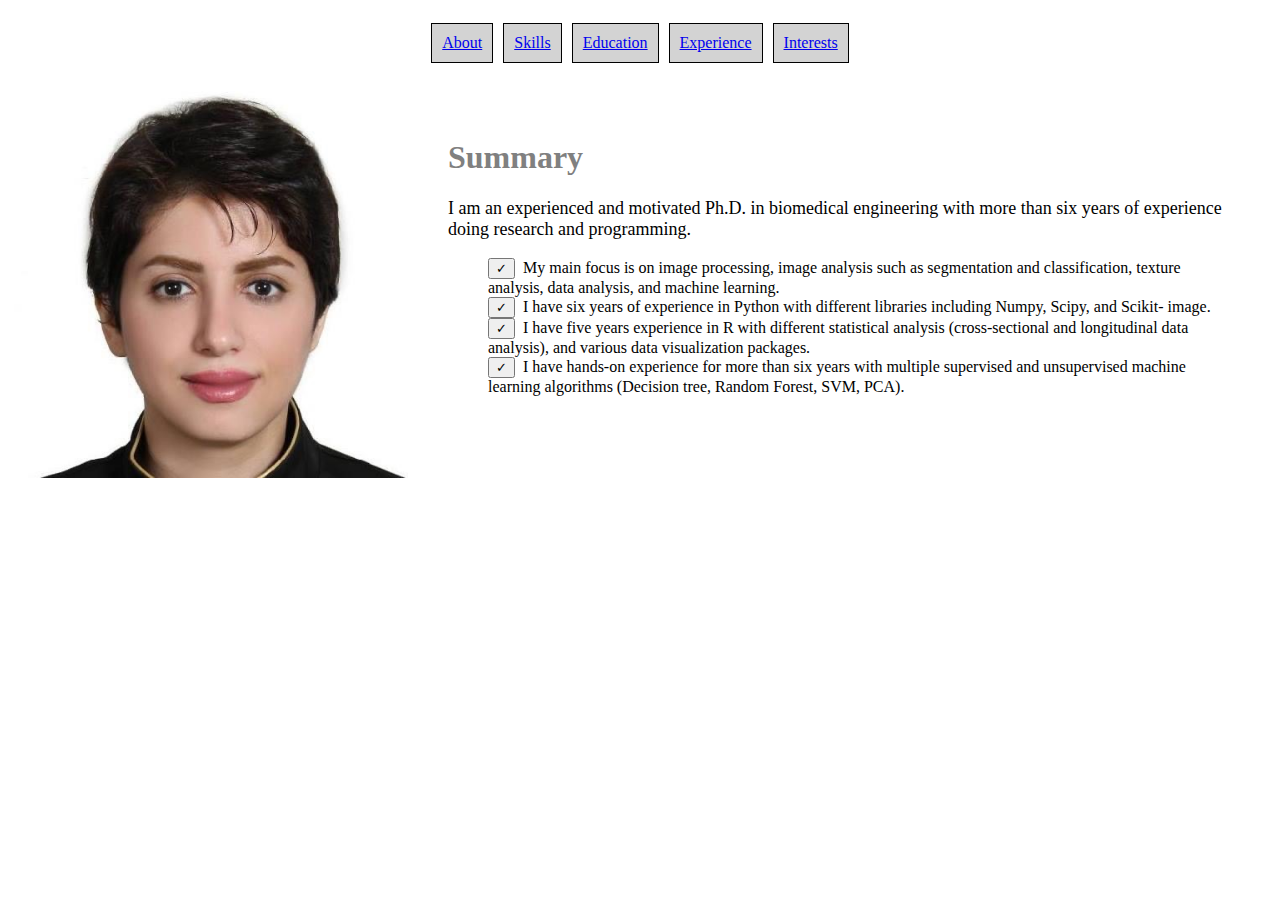
<file: index.html>
<!DOCTYPE html>
<html lang="en-US">
  <head>
    <meta charset="utf-8">
    <meta name="viewport" content="width=device-width">
    <title>About</title>
    <link rel="stylesheet" href="style.css" />
  </head>
  <body>
    <section>
          
               <div><a href="index.html"target="_self">About</a></div>
               <div><a href="skills.html"target="_self">Skills</a></div>
               <div><a href="education.html"target="_self">Education</a></div>
               <div><a href="experience.html"target="_self">Experience</a></div>
               <div><a href="interests.html"target="_self">Interests</a></div>
                 
      
    </section>
    <div id="main-container">
        <div id="left">
            <img src="Zahra.jpg" alt="ALTERNATE_TEXT">
        </div>
    
        <div id="right">
            <h1>Summary</h1>
            <p>I am an experienced and motivated Ph.D. in biomedical engineering with more than six years of experience doing research and programming.</p>
            <ul>  
               <li> <input type="button" value="✓" />&nbsp;&nbsp;My main focus is on image processing, image analysis such as segmentation and classification, texture analysis, data analysis, and machine learning.</li>
               <li> <input type="button" value="✓" />&nbsp;&nbsp;I have six years of experience in Python with different libraries including Numpy, Scipy, and Scikit- image.</li>
               <li> <input type="button" value="✓" />&nbsp;&nbsp;I have five years experience in R with different statistical analysis (cross-sectional and longitudinal data analysis), and various data visualization packages.</li>
               <li> <input type="button" value="✓" />&nbsp;&nbsp;I have hands-on experience for more than six years with multiple supervised and unsupervised machine learning algorithms (Decision tree, Random Forest, SVM, PCA).</li>
            </ul>
        </div>
    </div>
    
 

  </body>
</html>
</file>
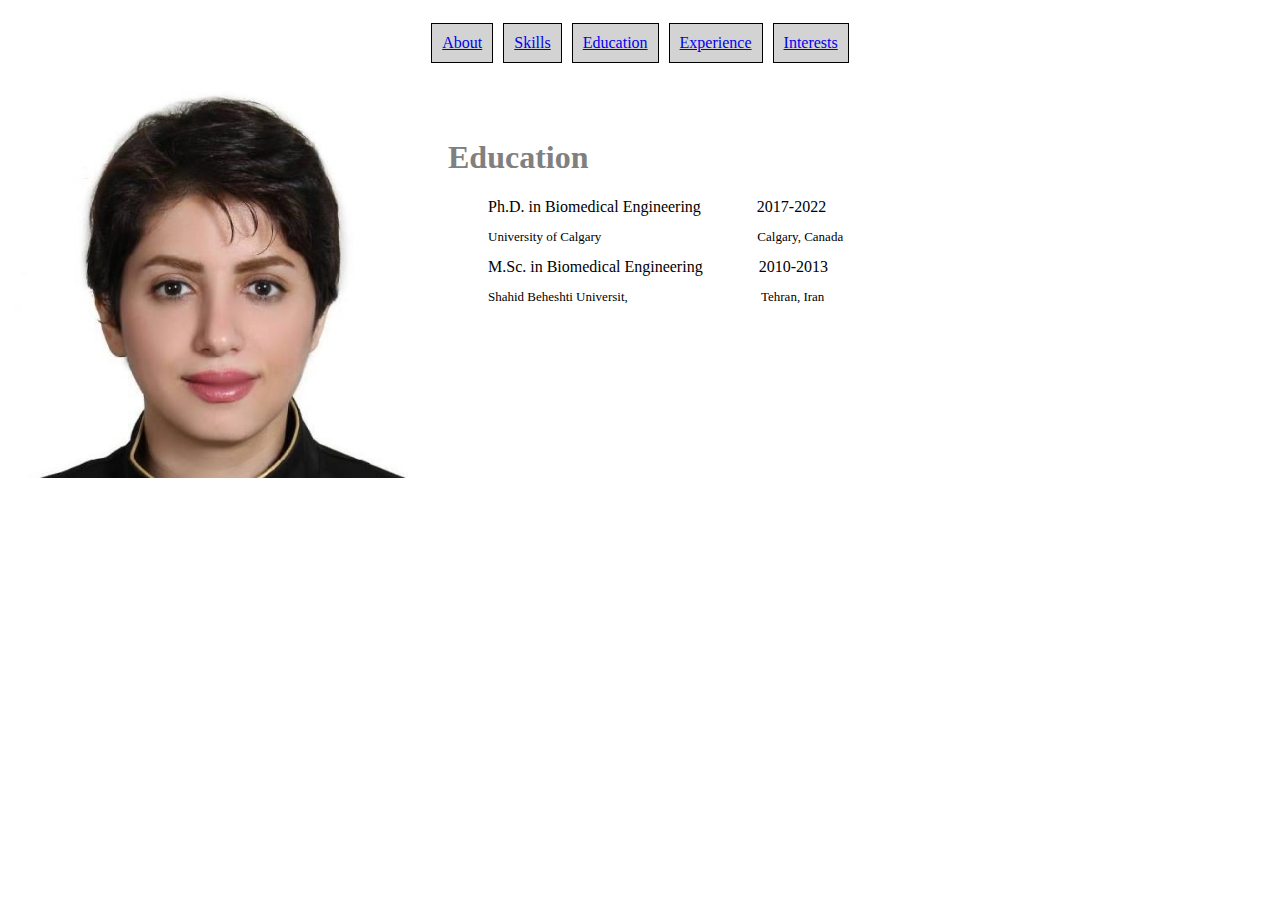
<file: education.html>
<!DOCTYPE html>
<html lang="en-US">
  <head>
    <meta charset="utf-8">
    <meta name="viewport" content="width=device-width">
<link rel="stylesheet" href="style.css" />
<body>
    <section>
               <div><a href="index.html"target="_self">About</a></div>
               <div><a href="skills.html"target="_self">Skills</a></div>
               <div><a href="education.html"target="_self">Education</a></div>
               <div><a href="experience.html"target="_self">Experience</a></div>
               <div><a href="interests.html"target="_self">Interests</a></div>
            
      
    </section>
    <div id="main-container">
        <div id="left">
            <img src="Zahra.jpg" alt="ALTERNATE_TEXT">
        </div>
    
        <div id="right">
          <h1>Education</h1>
            <ul>  
               <li>Ph.D. in Biomedical Engineering&nbsp;&nbsp;&nbsp;&nbsp;&nbsp;&nbsp;&nbsp;&nbsp;&nbsp;&nbsp;&nbsp;&nbsp;&nbsp;&nbsp;2017-2022
        <p style="font-size:small">University of Calgary&nbsp;&nbsp;&nbsp;&nbsp;&nbsp;&nbsp;&nbsp;&nbsp;&nbsp;&nbsp;&nbsp;&nbsp;&nbsp;&nbsp;&nbsp;&nbsp;&nbsp;&nbsp;&nbsp;&nbsp;&nbsp;&nbsp;&nbsp;&nbsp;&nbsp;&nbsp;&nbsp;&nbsp;&nbsp;&nbsp;&nbsp;&nbsp;&nbsp;&nbsp;&nbsp;&nbsp;&nbsp;&nbsp;&nbsp;&nbsp;&nbsp;&nbsp;&nbsp;&nbsp;&nbsp;&nbsp;&nbsp;&nbsp;Calgary, Canada</p>
              </li>
    <li>M.Sc. in Biomedical Engineering&nbsp;&nbsp;&nbsp;&nbsp;&nbsp;&nbsp;&nbsp;&nbsp;&nbsp;&nbsp;&nbsp;&nbsp;&nbsp;&nbsp;2010-2013
        <p style="font-size:small">Shahid Beheshti Universit,&nbsp;&nbsp;&nbsp;&nbsp;&nbsp;&nbsp;&nbsp;&nbsp;&nbsp;&nbsp;&nbsp;&nbsp;&nbsp;&nbsp;&nbsp;&nbsp;&nbsp;&nbsp;&nbsp;&nbsp;&nbsp;&nbsp;&nbsp;&nbsp;&nbsp;&nbsp;&nbsp;&nbsp;&nbsp;&nbsp;&nbsp;&nbsp;&nbsp;&nbsp;&nbsp;&nbsp;&nbsp;&nbsp;&nbsp;&nbsp;&nbsp;Tehran, Iran</p>
    </li>
            </ul>
        </div>
    </div>
  </body>
 </html>
</file>
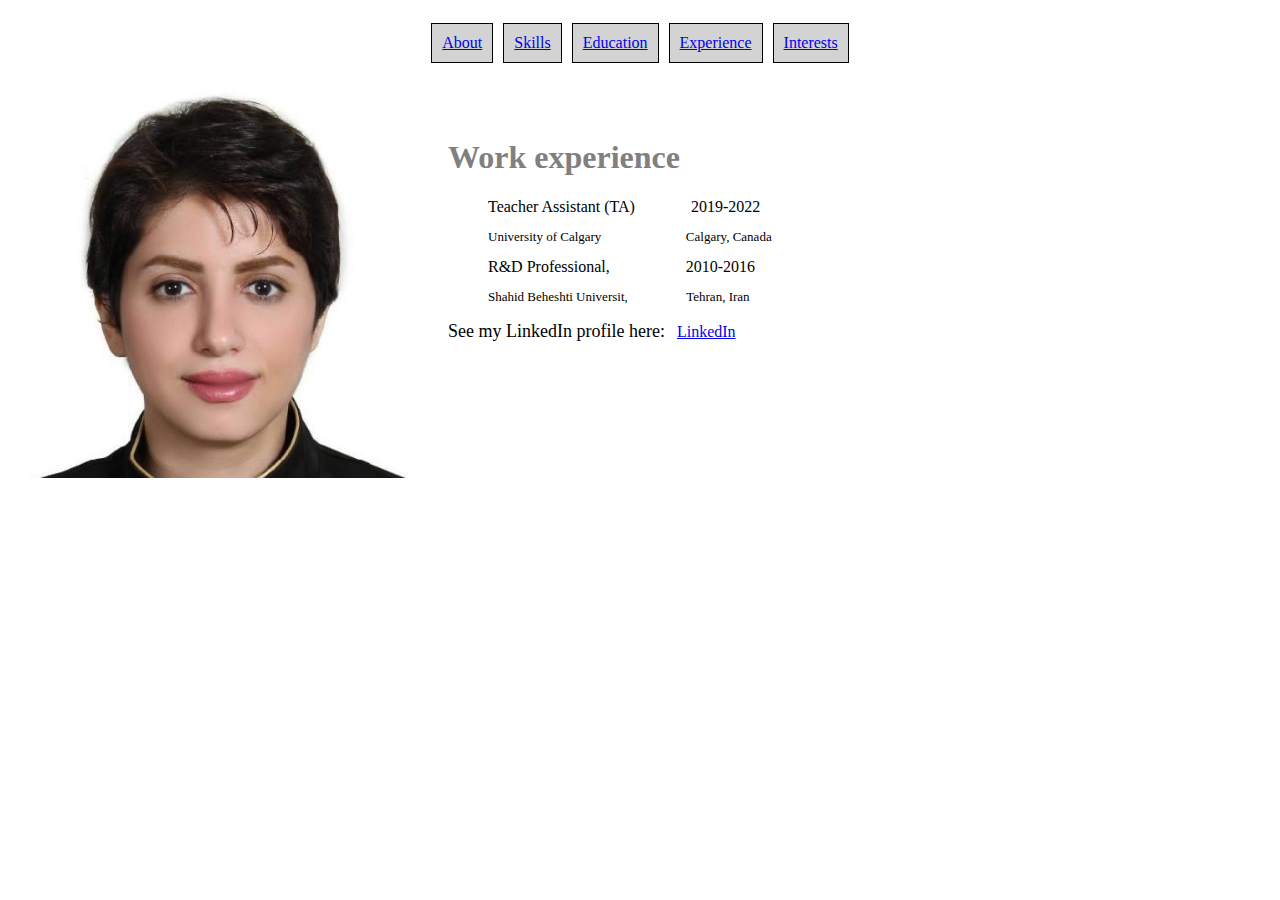
<file: experience.html>
<!DOCTYPE html>
<html lang="en-US">
  <head>
    <meta charset="utf-8">
    <meta name="viewport" content="width=device-width">
<link rel="stylesheet" href="style.css" />
    
<body>
    <section>
          
               <div><a href="index.html"target="_self">About</a></div>
               <div><a href="skills.html"target="_self">Skills</a></div>
               <div><a href="education.html"target="_self">Education</a></div>
               <div><a href="experience.html"target="_self">Experience</a></div>
               <div><a href="interests.html"target="_self">Interests</a></div>  
      
    </section>
    <div id="main-container">
        <div id="left">
            <img src="Zahra.jpg" alt="ALTERNATE_TEXT">
        </div>
    
        <div id="right">
          <h1>Work experience</h1>
            <ul>  
               <li>Teacher Assistant (TA)&nbsp;&nbsp;&nbsp;&nbsp;&nbsp;&nbsp;&nbsp;&nbsp;&nbsp;&nbsp;&nbsp;&nbsp;&nbsp;&nbsp;2019-2022
        <p style="font-size:small">University of Calgary&nbsp;&nbsp;&nbsp;&nbsp;&nbsp;&nbsp;&nbsp;&nbsp;&nbsp;&nbsp;&nbsp;&nbsp;&nbsp;&nbsp;&nbsp;&nbsp;&nbsp;&nbsp;&nbsp;&nbsp;&nbsp;&nbsp;&nbsp;&nbsp;&nbsp;&nbsp;Calgary, Canada</p>
              </li>
    <li>R&D Professional,&nbsp;&nbsp;&nbsp;&nbsp;&nbsp;&nbsp;&nbsp;&nbsp;&nbsp;&nbsp;&nbsp;&nbsp;&nbsp;&nbsp;&nbsp;&nbsp;&nbsp;&nbsp;  2010-2016
        <p style="font-size:small">Shahid Beheshti Universit,&nbsp;&nbsp;&nbsp;&nbsp;&nbsp;&nbsp;&nbsp;&nbsp;&nbsp;&nbsp;&nbsp;&nbsp;&nbsp;&nbsp;&nbsp;&nbsp;&nbsp;&nbsp;Tehran, Iran</p>
    </li>
            </ul>
          
            <p style=display:inline>See my LinkedIn profile here:</p>&nbsp;&nbsp <a href="https://www.linkedin.com/in/zahra-hosseinpour-b695845b" target="_blank">LinkedIn</a>
        </div>
    </div>
  </body>
 </html>
</file>
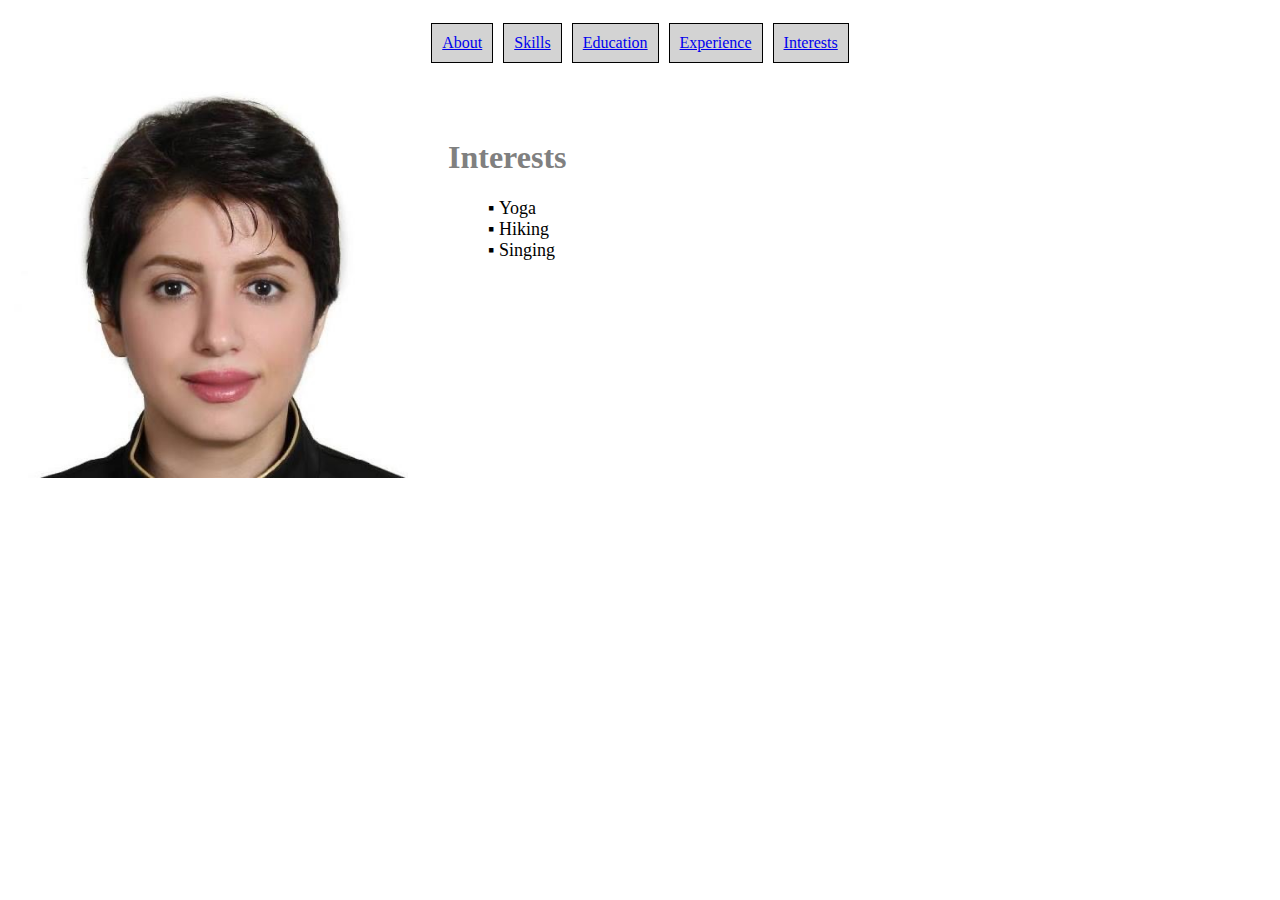
<file: interests.html>
<!DOCTYPE html>
<html lang="en-US">
  <head>
    <meta charset="utf-8">
    <meta name="viewport" content="width=device-width">
<link rel="stylesheet" href="style.css" />
    
<body>
    <section>
          
               <div><a href="index.html"target="_self">About</a></div>
               <div><a href="skills.html"target="_self">Skills</a></div>
               <div><a href="education.html"target="_self">Education</a></div>
               <div><a href="experience.html"target="_self">Experience</a></div>
               <div><a href="interests.html"target="_self">Interests</a></div>  
      
    </section>
    <div id="main-container">
        <div id="left">
            <img src="Zahra.jpg" alt="ALTERNATE_TEXT">
        </div>
    
        <div id="right">
          <h1>Interests</h1>
            <ul>
                <li style="font-size:large">&#9642;&nbsp;Yoga</li>
                <li style="font-size:large">&#9642;&nbsp;Hiking</li>
                <li style="font-size:large">&#9642;&nbsp;Singing</li>
               
            </ul>
        </div>
    </div>
  </body>
 </html>
</file>
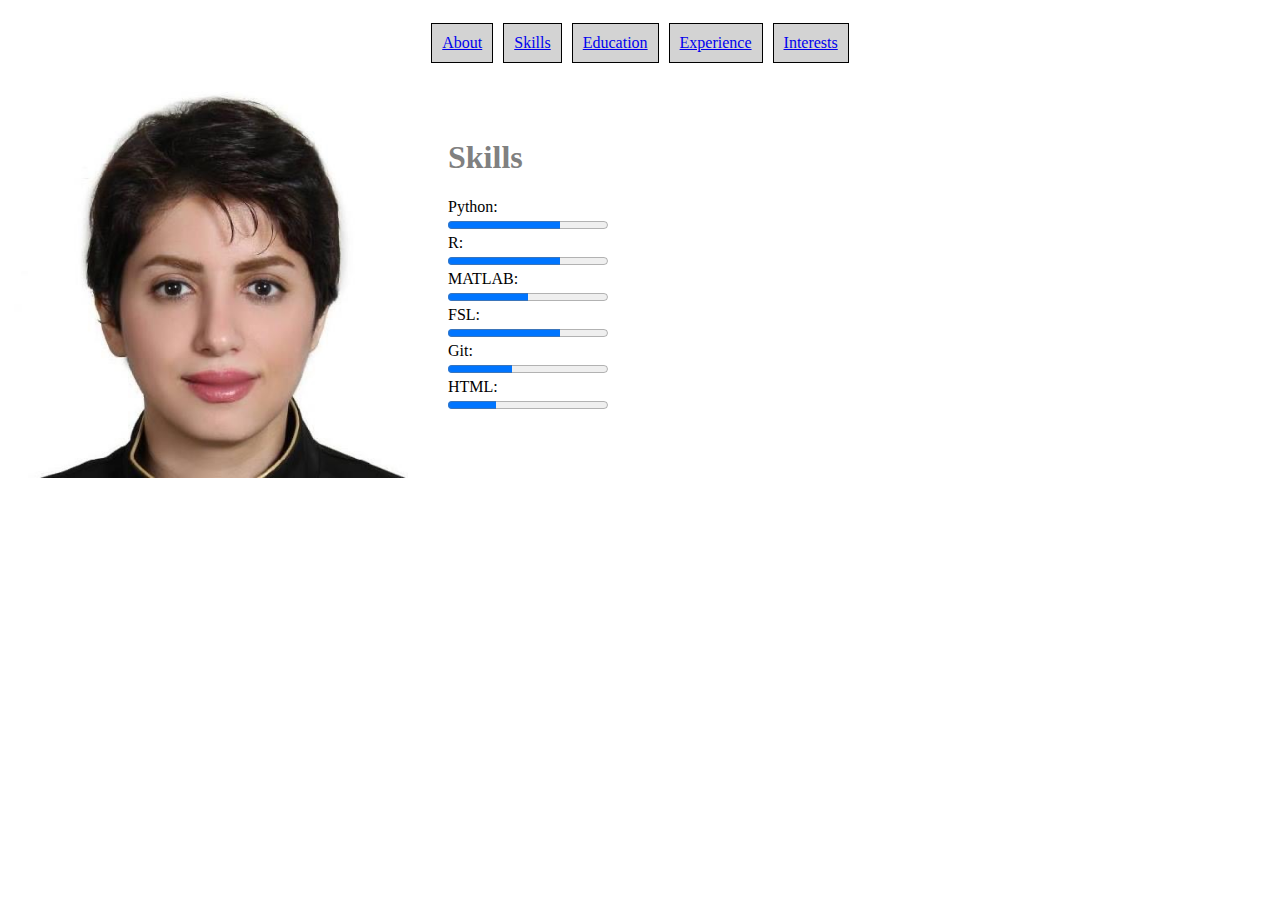
<file: skills.html>
<!DOCTYPE html>
<html lang="en-US">
  <head>
    <meta charset="utf-8">
    <meta name="viewport" content="width=device-width">
<link rel="stylesheet" href="style.css" />
<body>
    <section>
               <div><a href="index.html"target="_self">About</a></div>
               <div><a href="skills.html"target="_self">Skills</a></div>
               <div><a href="education.html"target="_self">Education</a></div>
               <div><a href="experience.html"target="_self">Experience</a></div>
               <div><a href="interests.html"target="_self">Interests</a></div>
              
    </section>
    <div id="main-container">
        <div id="left">
            <img src="Zahra.jpg" alt="ALTERNATE_TEXT">
        </div>
    
        <div id="right">
          <h1>Skills</h1>
            <label for="file">Python:</label><br>
<progress id="file" value="70" max="100"> 70% </progress><br>
<label for="file">R:</label><br>
<progress id="file" value="70" max="100"> 70% </progress><br>
<label for="file">MATLAB:</label><br>
<progress id="file" value="50" max="100"> 70% </progress><br>
<label for="file">FSL:</label><br>
<progress id="file" value="70" max="100"> 70% </progress><br>
<label for="file">Git:</label><br>
<progress id="file" value="40" max="100"> 70% </progress><br>
<label for="file">HTML:</label><br>
<progress id="file" value="30" max="100"> 70% </progress><br>
        </div>
    </div>
  </body>
 </html>
</file>
<file: style.css>
h1 {
    color:grey
}
p {
    font-size:large
}
ul {
  list-style-type: none;
}
section div {
  background-color: lightgrey;
  margin: 5px;
  padding: 10px;
  border: 0.5px solid black;
  color: white;
}
section {
  display: flex;
  padding: 10px;
  flex-direction: row;
  align-items: space-between;
  justify-content: center;
  
}
#main-container {
    display: flex;
}
img {
height: 400px;
}
#right {
    padding: 40px;
}
#left {
    display: flex;
    justify-content: center;
    align-items: center;
}

div#content {
    padding: 30px;
}
/* you can also use "min-width" or a combination of both: */
/* @media only screen and (max-width: 800px) and (min-width: 400px)  */
@media only screen and (max-width: 800px) {
  /* padding only if screen is 800px or smaller */
  /* this has a higher precedence and wins the default padding when */
  /* the condition is met */
  #main-container {
    flex-direction: column;
  }
  
}
@media only screen and (max-width: 768px) {
  /* For mobile phones: */
  [class*="col-"] {
    width: 100%;
  }
}
@media only screen and (max-width: 600px) {
  
}
</file>
